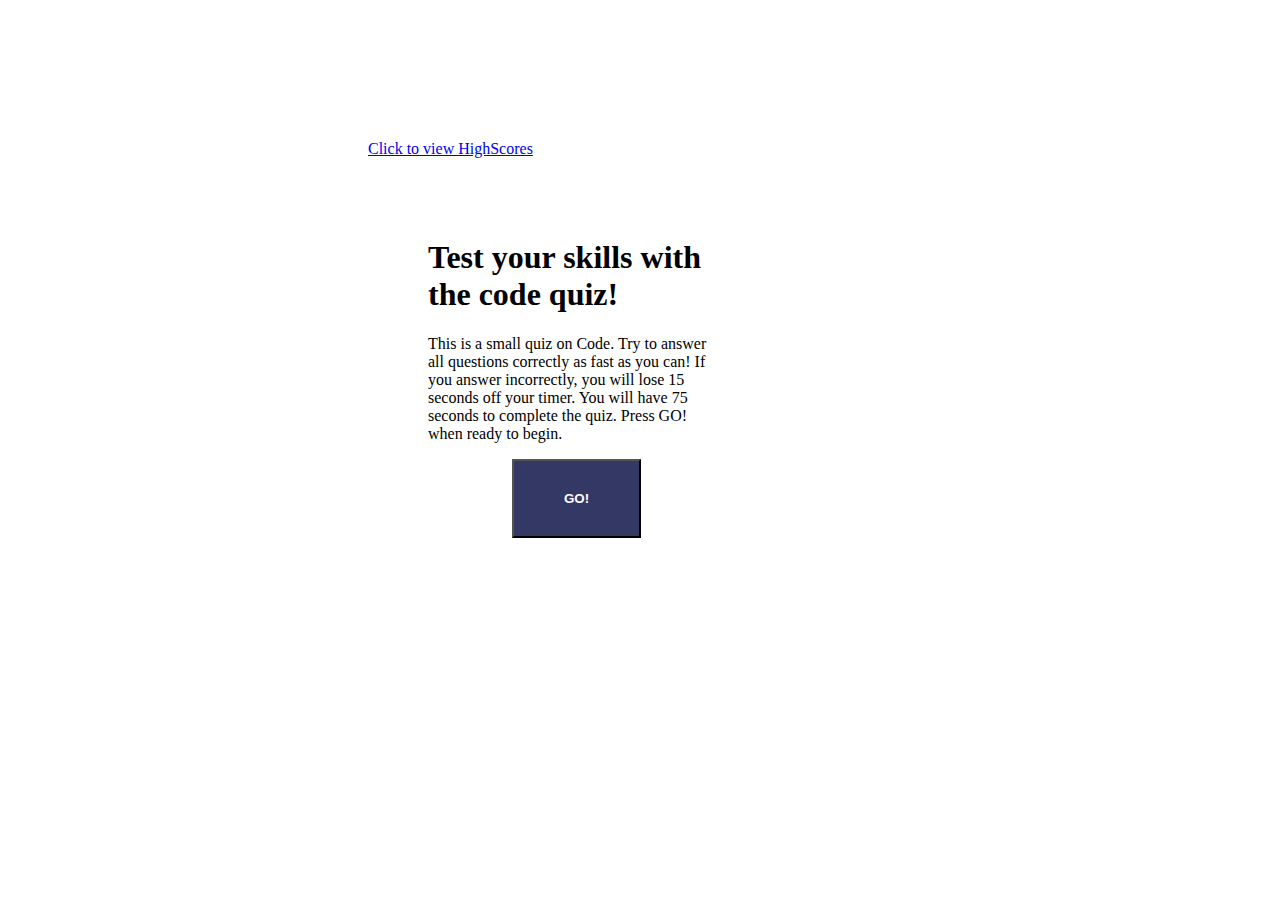
<file: index.html>
<!DOCTYPE html>
<html lang="en">

<head>
    <meta charset="UTF-8">
    <meta name="viewport" content="width=device-width, initial-scale=1.0">
    <link rel="stylesheet" href="assets/style.css">
    <title>Code Quiz</title>
</head>

<body>
    <section>
        <a id= "countdown" href="highscores.html">Click to view HighScores</a>
        <div id="countDown"></div>
        <div id="quizQuestions">
            <h1>Test your skills with the code quiz!</h1>
            <p>This is a small quiz on Code. Try to answer all questions correctly as fast as you can! If you answer incorrectly, you will lose 15 seconds off your timer. You will have 75 seconds to complete the quiz. Press GO! when ready to begin.  </p>
            <ul id="selectionUl"></ul>
            <button id="beginTimer">GO!</button>
        </div>
    </section>
    <script src="script.js"></script>
</body>

</html>
</file>
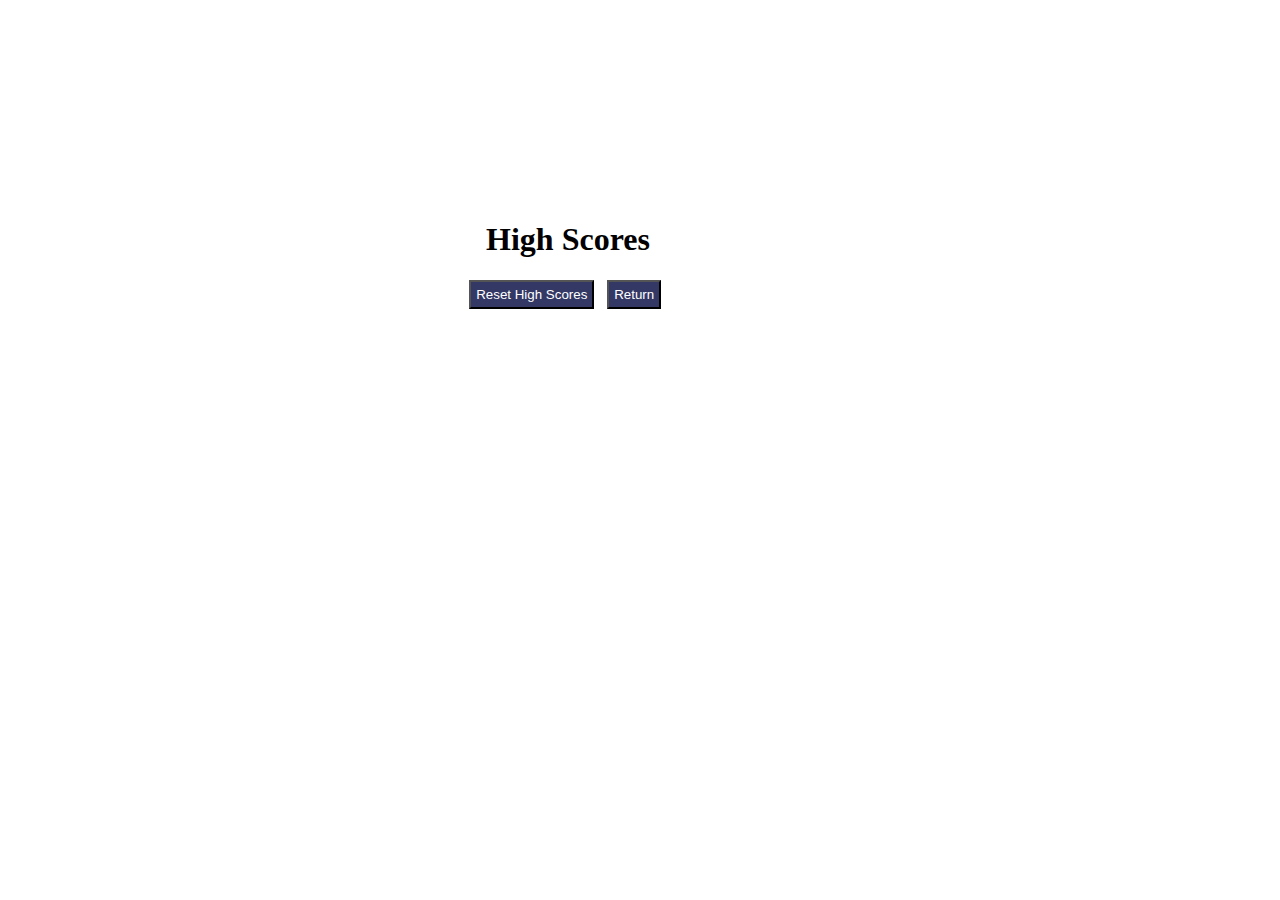
<file: highscores.html>
<!DOCTYPE html>
<html lang="en">

<head>
    <meta charset="UTF-8">
    <meta name="viewport" content="width=device-width, initial-scale=1.0">
    <link rel="stylesheet" href="assets/style.css">
    <title>HighScores Page</title>
</head>

<body>
    <section>
        <div id="countDown"></div>
        <div id="quizQuestions">
            <h1>High Scores</h1>
            <ul id="highScoresList"></ul>
            <button id="returnBtn">Return</button>
            <button id="eraseScores" value="reset">Reset High Scores</button>
        </div>
    </section>
    <script src="highscores.js"></script>
</body>

</html>
</file>
<file: assets/style.css>
* {
    box-sizing: border-box;
    padding: 1;
    margin: 2;
}


section {
    width: 400px;
    height: 400px;
    right: 40%;
    bottom: 40%;
    position: absolute;
}

#countDown {
    display: flex;
    justify-content: left;
}

#quizQuestions {
    margin: 40px;
    padding: 20px;
}

#beginTimer {
    background-color: rgb(51, 56, 100);
    color: white;
    font-weight: bolder;
    padding: 30px 50px;
    margin-left: 30%;
}

#returnBtn {
    background-color: rgb(51, 56, 100);
    color: white;
    width: auto;
    padding: 5px;
    top: 1%;
    left: 64%;
    text-align: center;
    position: relative;
}

#eraseScores {
    background-color: rgb(51, 56, 100);
    color: white;
    position: relative;
    text-align: center;
    padding: 5px;
    top: 30%;
    left: -6%;   
}

#submitBtn{
    background-color: rgb(51, 56, 100);
    margin-top: 20px;
    margin-left: 33%;
    padding: 15px 32px;
    color: white;
}

h1 {
    display: flex;
    justify-content: center;
}

li {
    background-color: rgb(51, 56, 100);
    color: white;
    padding-left: 15px;
    margin: 8px;
    width: 45%;
}

@media screen and (max-width: 690px) {
    body {
    max-width: 690px;
}
    section {
    position: absolute;
    left: 20%;
}
    a {
    margin-left: 20%;
}
    #returnBtn {
    position: relative;
    left: 50%;
}
    #eraseScores {
    position: relative;
    right: 5%;           
}
}
        
@media screen and (max-width: 540px) {
    body {
    min-width: 540px;
}
    section {
    position: absolute;
    left: 5%;
}
    a {
    margin-left: 10%;
}   
}
</file>
